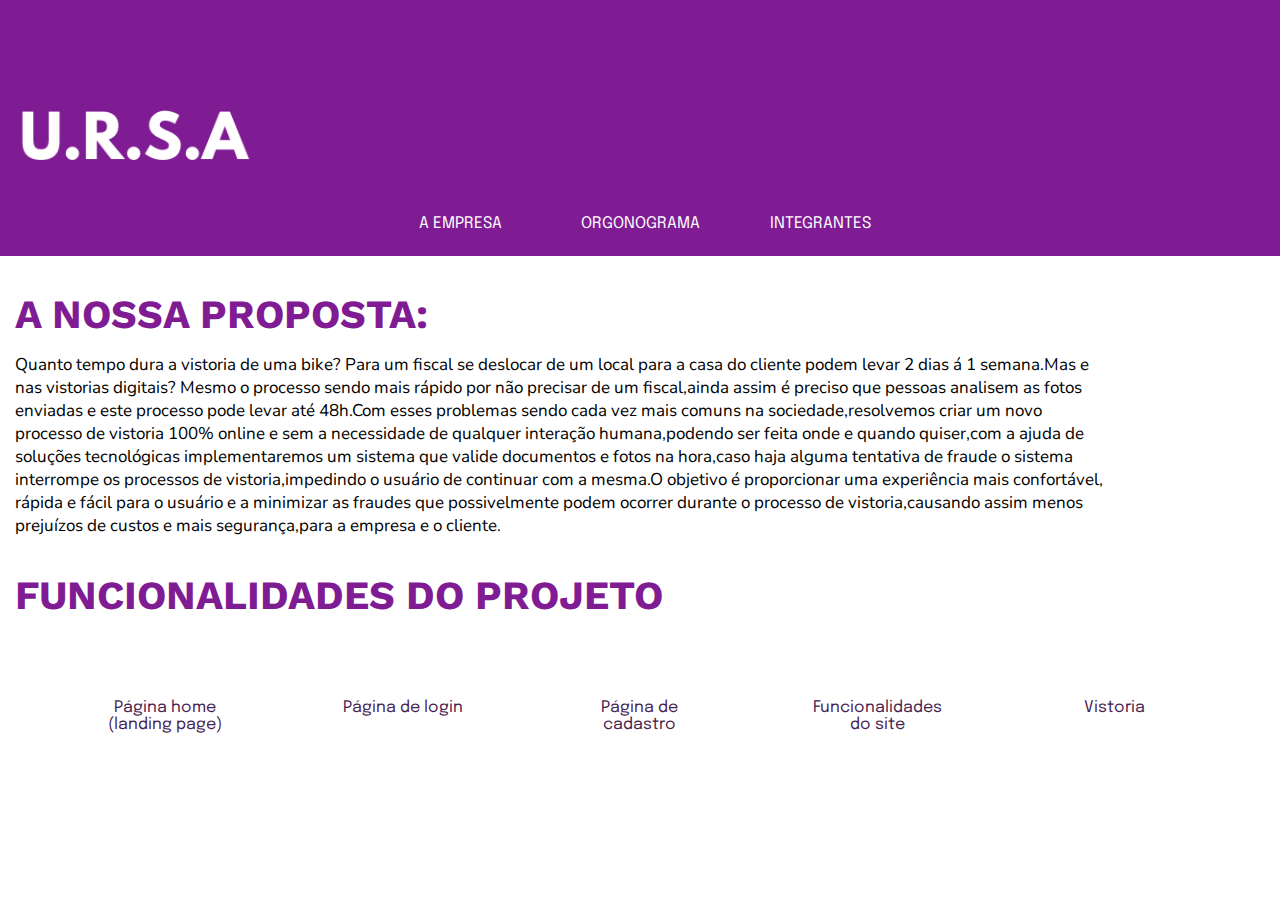
<file: index.html>
<!DOCTYPE html>
<html lang="en">
<head>
    <meta charset="UTF-8">
    <meta http-equiv="X-UA-Compatible" content="IE=edge">
    <meta name="viewport" content="width=device-width, initial-scale=1.0">
    <link rel="stylesheet" href="index.css">
    <title>U.R.S.A</title>
</head>
<body>
    <header class="cont1">
        <img src="./img/ursa_weblogo.png"> 
        <div class="menu">
            <a href="./empresa/emp.html" class="i"> A EMPRESA </a>
            <a href="./organograma/org.html" class="i"> ORGONOGRAMA </a>
            <a href="./integrantes/int.html" class="i"> INTEGRANTES </a>
        </div>
     </header>
 
     <main>
         <div>
             <h2> A NOSSA PROPOSTA: </h2>
             <p> Quanto tempo dura a vistoria de uma bike? Para um fiscal se deslocar de um local para a casa do cliente podem levar 2 dias á 1 semana.Mas e nas vistorias digitais? Mesmo o processo sendo mais rápido por não precisar de um fiscal,ainda assim é preciso que pessoas analisem as fotos enviadas e este processo pode levar até 48h.Com esses problemas sendo cada vez mais comuns na sociedade,resolvemos criar um novo processo de vistoria 100% online e sem a necessidade de qualquer interação humana,podendo ser feita onde e quando quiser,com a ajuda de soluções tecnológicas implementaremos um sistema que valide documentos e fotos na hora,caso haja alguma tentativa de fraude o sistema interrompe os processos de vistoria,impedindo o usuário de continuar com a mesma.O objetivo é proporcionar uma experiência mais confortável, rápida e fácil para o usuário e a minimizar as fraudes que possivelmente podem ocorrer durante o processo de vistoria,causando assim menos prejuízos de custos e mais segurança,para a empresa e o cliente.</p>
         </div>
 
         <div>
             <h2> FUNCIONALIDADES DO PROJETO</h2>
             <div class="menu2">
                 <a href="./home/home.html" class="m"> Página home (landing page) </a>
                 <a href="./login/login.html" class="m"> Página de login </a>
                 <a href="./cadastro/cadastro.html" class="m"> Página de cadastro </a>
                 <a href="./page_log/pagelog.html" class="m"> Funcionalidades do site </a>
                 <a href="./vistoria/vistoria.html" class="m"> Vistoria </a>
 
             </div>
         </div>

     </main>
</body>
</html>
</file>
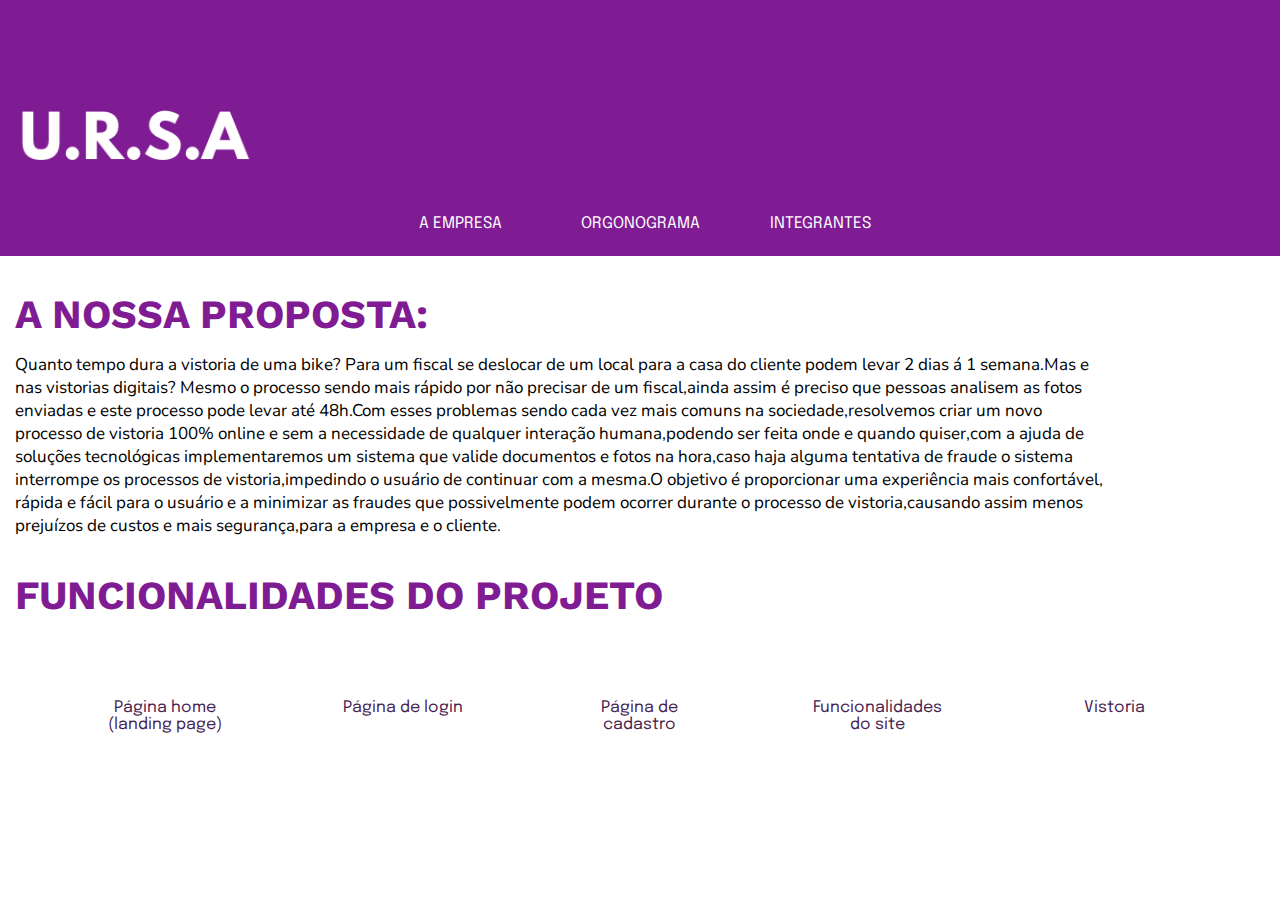
<file: page1/index.html>
<!DOCTYPE html>
<html lang="en">
<head>
    <meta charset="UTF-8">
    <meta http-equiv="X-UA-Compatible" content="IE=edge">
    <meta name="viewport" content="width=device-width, initial-scale=1.0">
    <link rel="stylesheet" href="index.css">
    <title>U.R.S.A</title>
</head>
<body>
    <header class="cont1">
        <img src="../img/ursa_weblogo.png"> 
        <div class="menu">
            <a href="../empresa/emp.html" class="i"> A EMPRESA </a>
            <a href="../organograma/org.html" class="i"> ORGONOGRAMA </a>
            <a href="../integrantes/int.html" class="i"> INTEGRANTES </a>
        </div>
     </header>
 
     <main>
         <div>
             <h2> A NOSSA PROPOSTA: </h2>
             <p> Quanto tempo dura a vistoria de uma bike? Para um fiscal se deslocar de um local para a casa do cliente podem levar 2 dias á 1 semana.Mas e nas vistorias digitais? Mesmo o processo sendo mais rápido por não precisar de um fiscal,ainda assim é preciso que pessoas analisem as fotos enviadas e este processo pode levar até 48h.Com esses problemas sendo cada vez mais comuns na sociedade,resolvemos criar um novo processo de vistoria 100% online e sem a necessidade de qualquer interação humana,podendo ser feita onde e quando quiser,com a ajuda de soluções tecnológicas implementaremos um sistema que valide documentos e fotos na hora,caso haja alguma tentativa de fraude o sistema interrompe os processos de vistoria,impedindo o usuário de continuar com a mesma.O objetivo é proporcionar uma experiência mais confortável, rápida e fácil para o usuário e a minimizar as fraudes que possivelmente podem ocorrer durante o processo de vistoria,causando assim menos prejuízos de custos e mais segurança,para a empresa e o cliente.</p>
         </div>
 
         <div>
             <h2> FUNCIONALIDADES DO PROJETO</h2>
             <div class="menu2">
                 <a href="../home/home.html" class="m"> Página home (landing page) </a>
                 <a href="../login/login.html" class="m"> Página de login </a>
                 <a href="../cadastro/cadastro.html" class="m"> Página de cadastro </a>
                 <a href="../page_log/pagelog.html" class="m"> Funcionalidades do site </a>
                 <a href="../vistoria/vistoria.html" class="m"> Vistoria </a>
 
             </div>
         </div>

     </main>
</body>
</html>
</file>
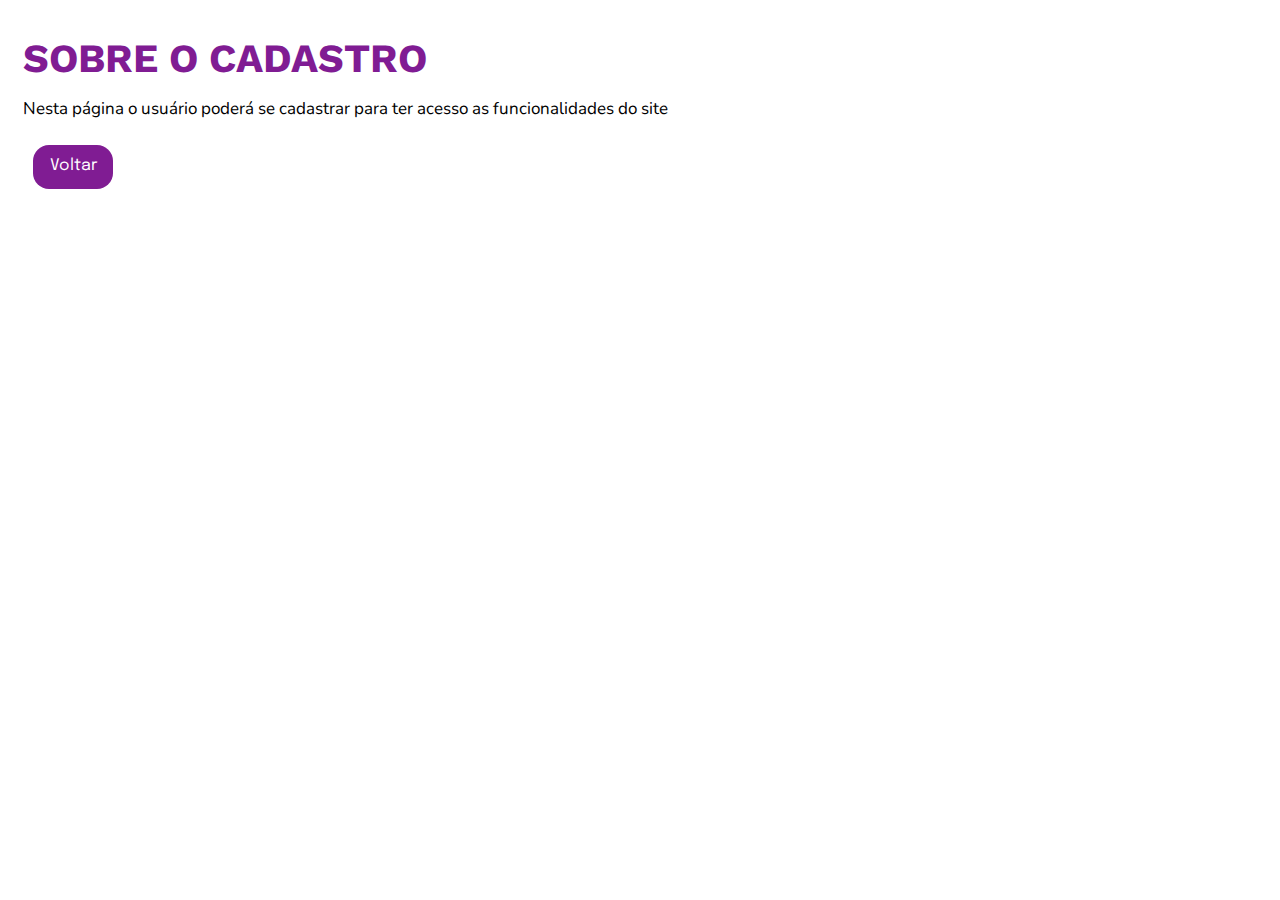
<file: cadastro/cadastro.html>
<!DOCTYPE html>
<html lang="en">
<head>
    <meta charset="UTF-8">
    <meta http-equiv="X-UA-Compatible" content="IE=edge">
    <meta name="viewport" content="width=device-width, initial-scale=1.0">
    <title>CADASTRO</title>
    <link rel="stylesheet" href="cadastro.css">
</head>
<body>
    <header>
        <h2> SOBRE O CADASTRO </h2>
    </header>
    <main>
        <div>
            <p> Nesta página o usuário poderá se cadastrar para ter acesso as funcionalidades do site </p>
            <a href="../index.html"> Voltar </a>
        </div>
    </main>
</body>
</html>
</file>
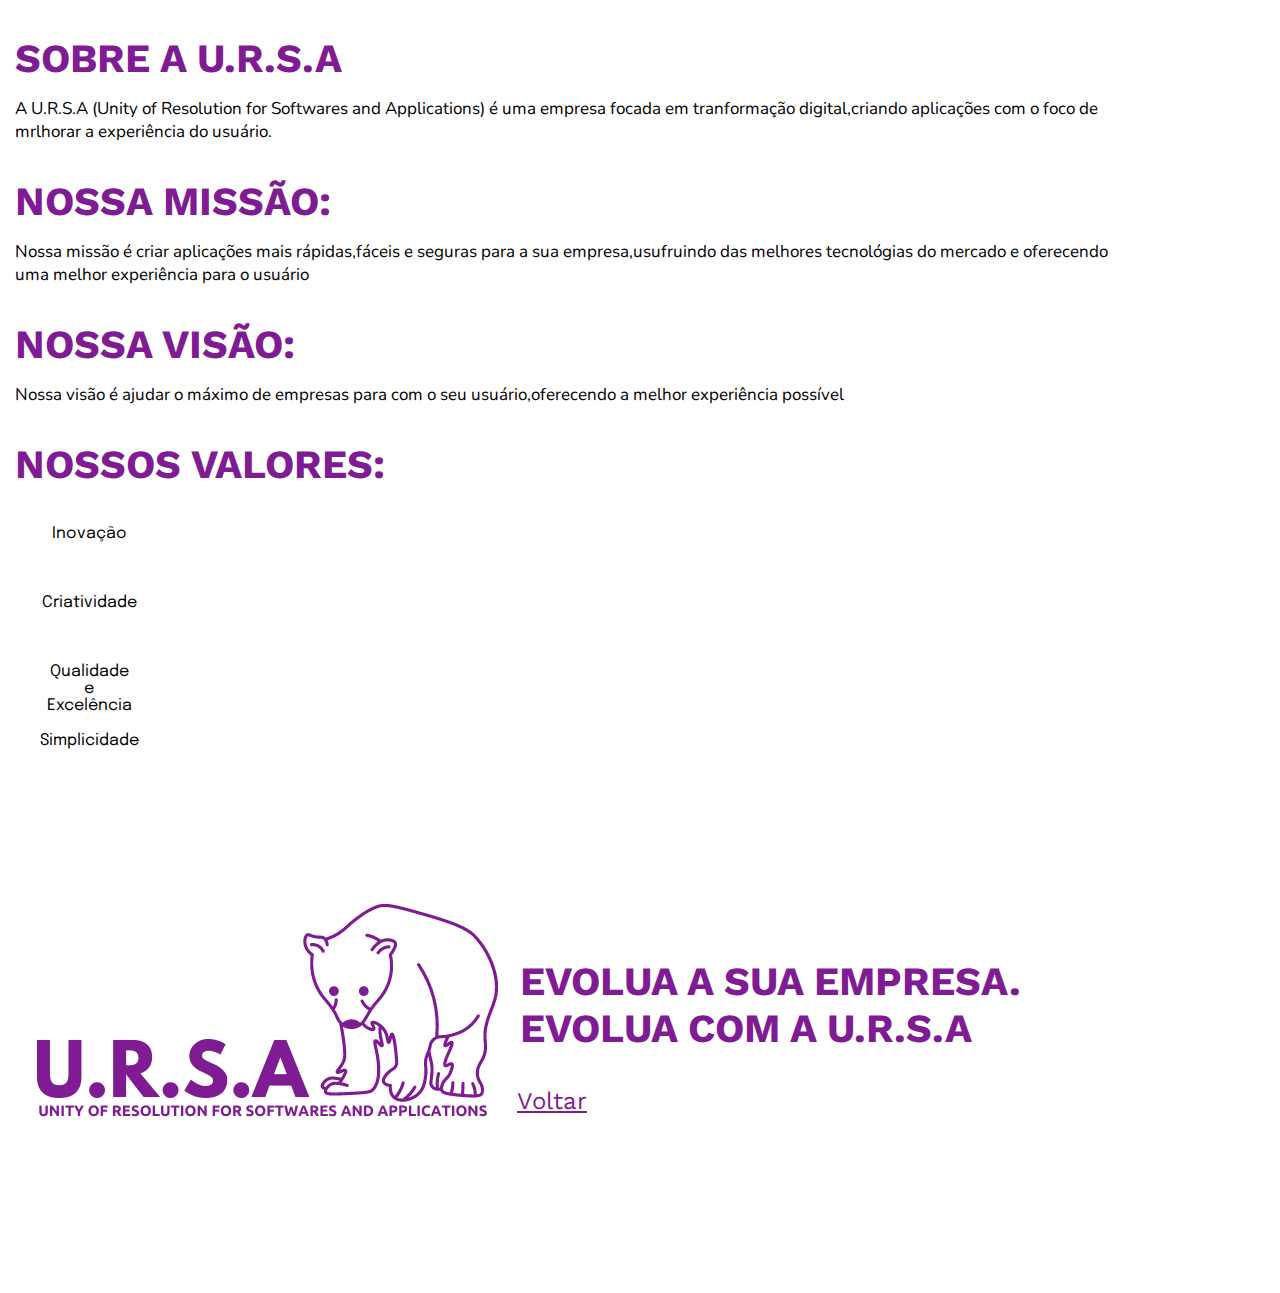
<file: empresa/emp.html>
<!DOCTYPE html>
<html lang="en">
<head>
    <meta charset="UTF-8">
    <meta http-equiv="X-UA-Compatible" content="IE=edge">
    <meta name="viewport" content="width=device-width, initial-scale=1.0">
    <title>Sobre nós!</title>
    <link rel="stylesheet" href="emp.css">
</head>
<body>
    <h2> SOBRE A U.R.S.A </h2>
    <p> A U.R.S.A (Unity of Resolution for Softwares and Applications) é uma empresa focada em tranformação digital,criando aplicações com o foco de mrlhorar a experiência do usuário. </p>
    <div>
        <h2> NOSSA MISSÃO: </h2>
        <p> Nossa missão é criar aplicações mais rápidas,fáceis e seguras para a sua empresa,usufruindo das melhores tecnológias do mercado e oferecendo uma melhor experiência para o usuário </p>

        <h2> NOSSA VISÃO: </h2>
        <p> Nossa visão é ajudar o máximo de empresas para com o seu usuário,oferecendo a melhor experiência possível</p>

        <h2> NOSSOS VALORES: </h2>
        <ul>
            <li> Inovação </li>
            <li> Criatividade </li>
            <li> Qualidade e Excelência </li>
            <li> Simplicidade </li>
        </ul>
    </div>

    <div class="final">
        <img src="../img/ursa_logo.png"/>
    </div>

    <h3> EVOLUA A SUA EMPRESA. EVOLUA COM A U.R.S.A </h3>
    <a href="../index.html"> Voltar </a>
</body>
</html>
</file>
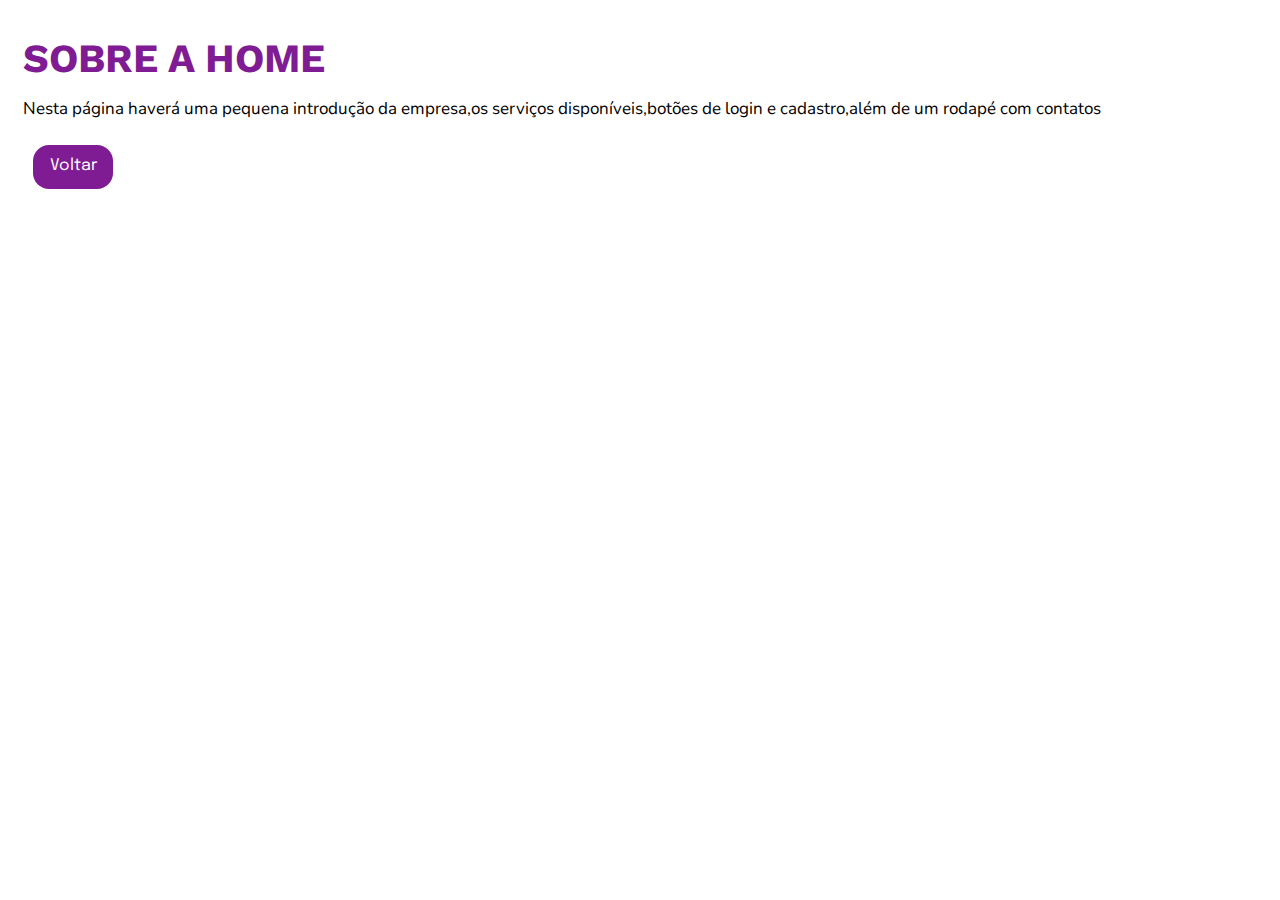
<file: home/home.html>
<!DOCTYPE html>
<html lang="en">
<head>
    <meta charset="UTF-8">
    <meta http-equiv="X-UA-Compatible" content="IE=edge">
    <meta name="viewport" content="width=device-width, initial-scale=1.0">
    <title>HOME</title>
    <link rel="stylesheet" href="home.css">
</head>
<body>
    <header>
        <h2> SOBRE A HOME</h2>
    </header>
    <main>
        <div>
            <p> Nesta página haverá uma pequena introdução da empresa,os serviços disponíveis,botões de login e cadastro,além de um rodapé com contatos</p>
            <a href="../index.html"> Voltar </a>
        </div>
    </main>
</body>
</html>
</file>
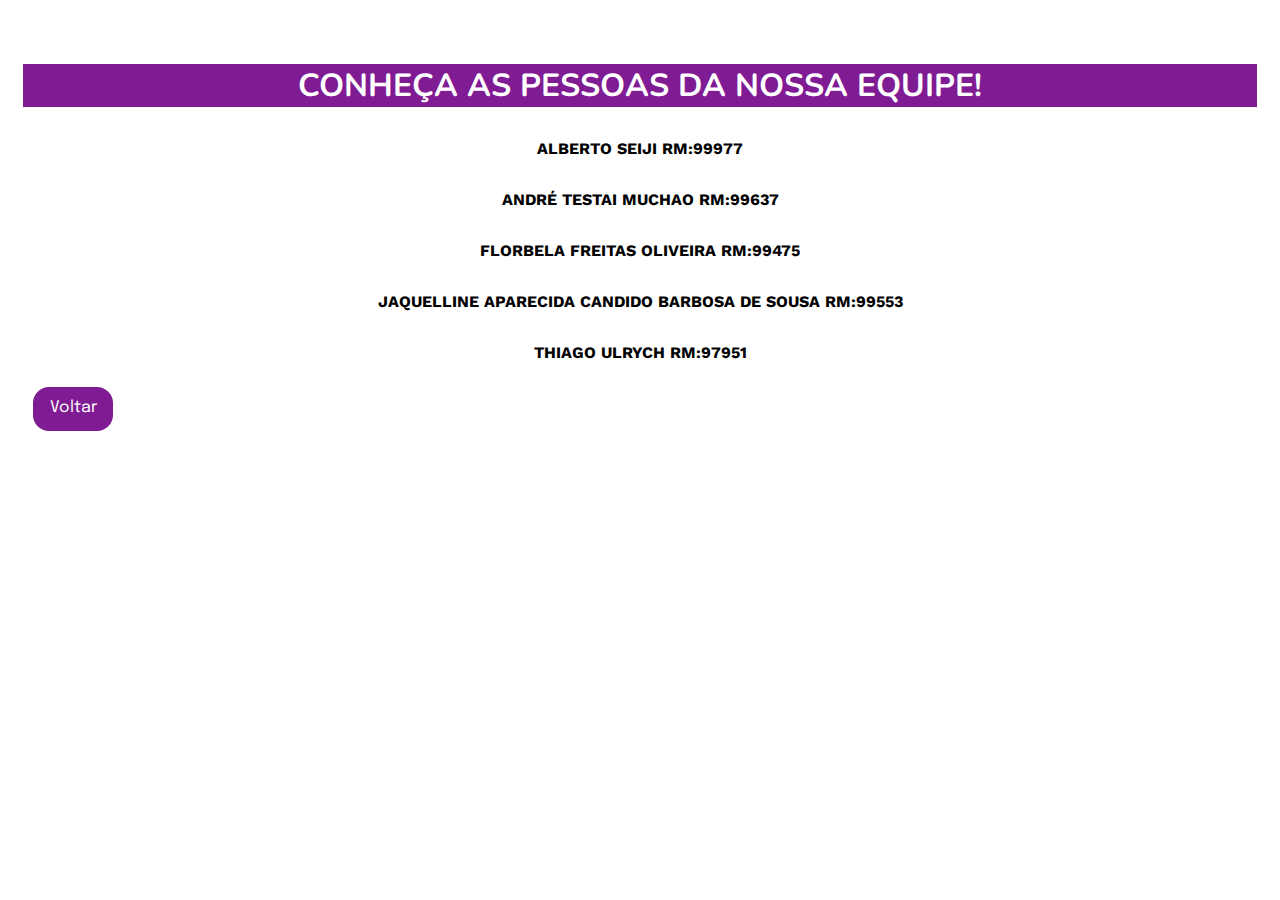
<file: integrantes/int.html>
<!DOCTYPE html>
<html lang="en">
<head>
    <meta charset="UTF-8">
    <meta http-equiv="X-UA-Compatible" content="IE=edge">
    <meta name="viewport" content="width=device-width, initial-scale=1.0">
    <title>INTEGRANTES</title>

    <link rel="stylesheet" href="int.css">
</head>
<body>
    <h3> CONHEÇA AS PESSOAS DA NOSSA EQUIPE! </h3>
    <h2> ALBERTO SEIJI RM:99977</h2>
    <h2> ANDRÉ TESTAI MUCHAO RM:99637</h2>
    <h2> FLORBELA FREITAS OLIVEIRA RM:99475</h2>
    <h2> JAQUELLINE APARECIDA CANDIDO BARBOSA DE SOUSA RM:99553</h2>
    <h2> THIAGO ULRYCH RM:97951</h2>

    <a href="../index.html"> Voltar </a> 
</body>
</html>
</file>
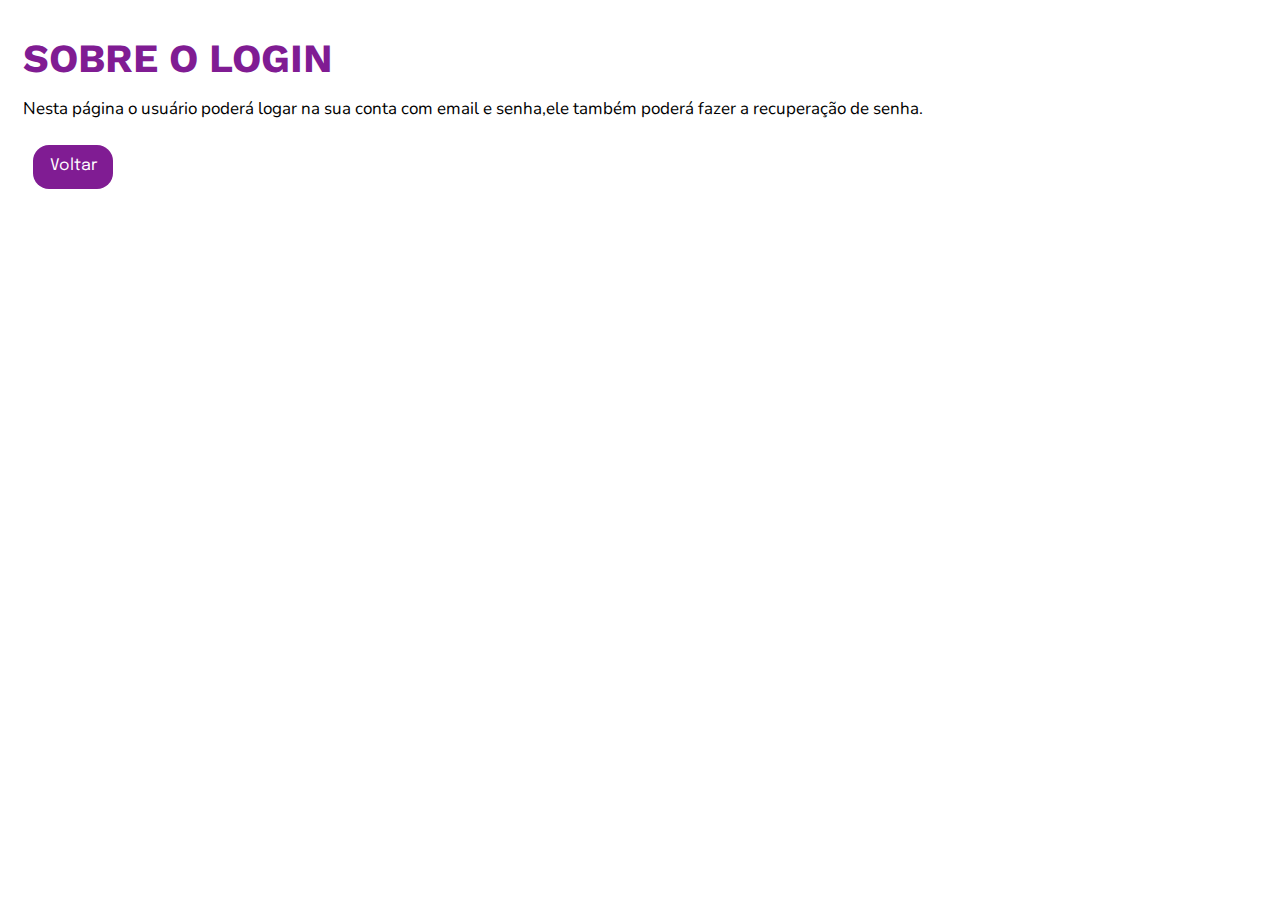
<file: login/login.html>
<!DOCTYPE html>
<html lang="en">
<head>
    <meta charset="UTF-8">
    <meta http-equiv="X-UA-Compatible" content="IE=edge">
    <meta name="viewport" content="width=device-width, initial-scale=1.0">
    <link rel="stylesheet" href="login.css">
    <title>LOGIN</title>
</head>
<body>
    <header>
        <h2> SOBRE O LOGIN </h2>
    </header>
    <main>
        <div>
            <p> Nesta página o usuário poderá logar na sua conta com email e senha,ele também poderá fazer a recuperação de senha. </p>
            <a href="../index.html"> Voltar </a>
        </div>
    </main>
</body>
</html>
</file>
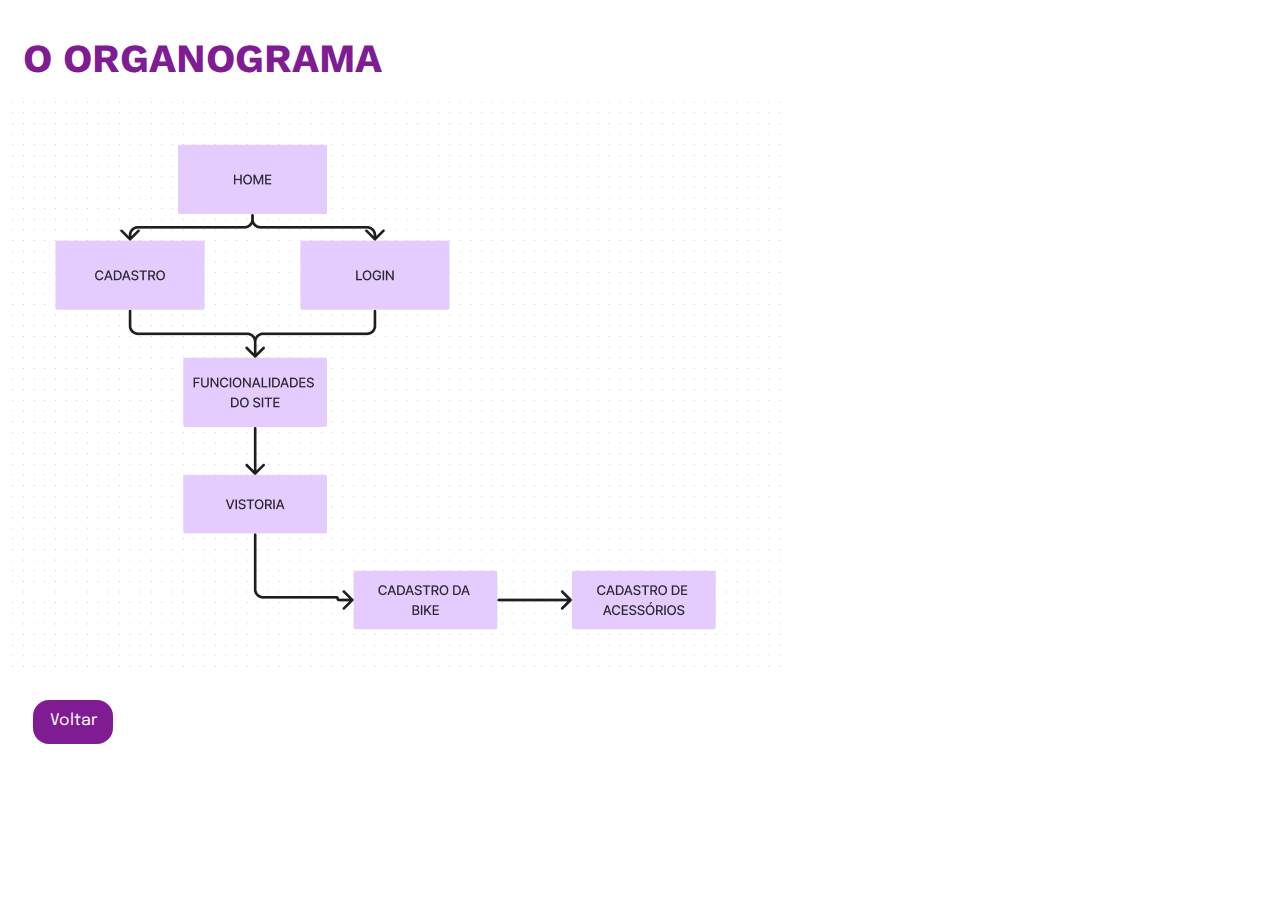
<file: organograma/org.html>
<!DOCTYPE html>
<html lang="en">
<head>
    <meta charset="UTF-8">
    <meta http-equiv="X-UA-Compatible" content="IE=edge">
    <meta name="viewport" content="width=device-width, initial-scale=1.0">
    <link rel="stylesheet" href="org.css">
    <title>ORGANOGRAMA</title>
</head>
<body>
    <h3> O ORGANOGRAMA </h3>
    <img src="../img/organograma.png"/>

    <a href="../index.html"> Voltar </a>
</body>
</html>
</file>
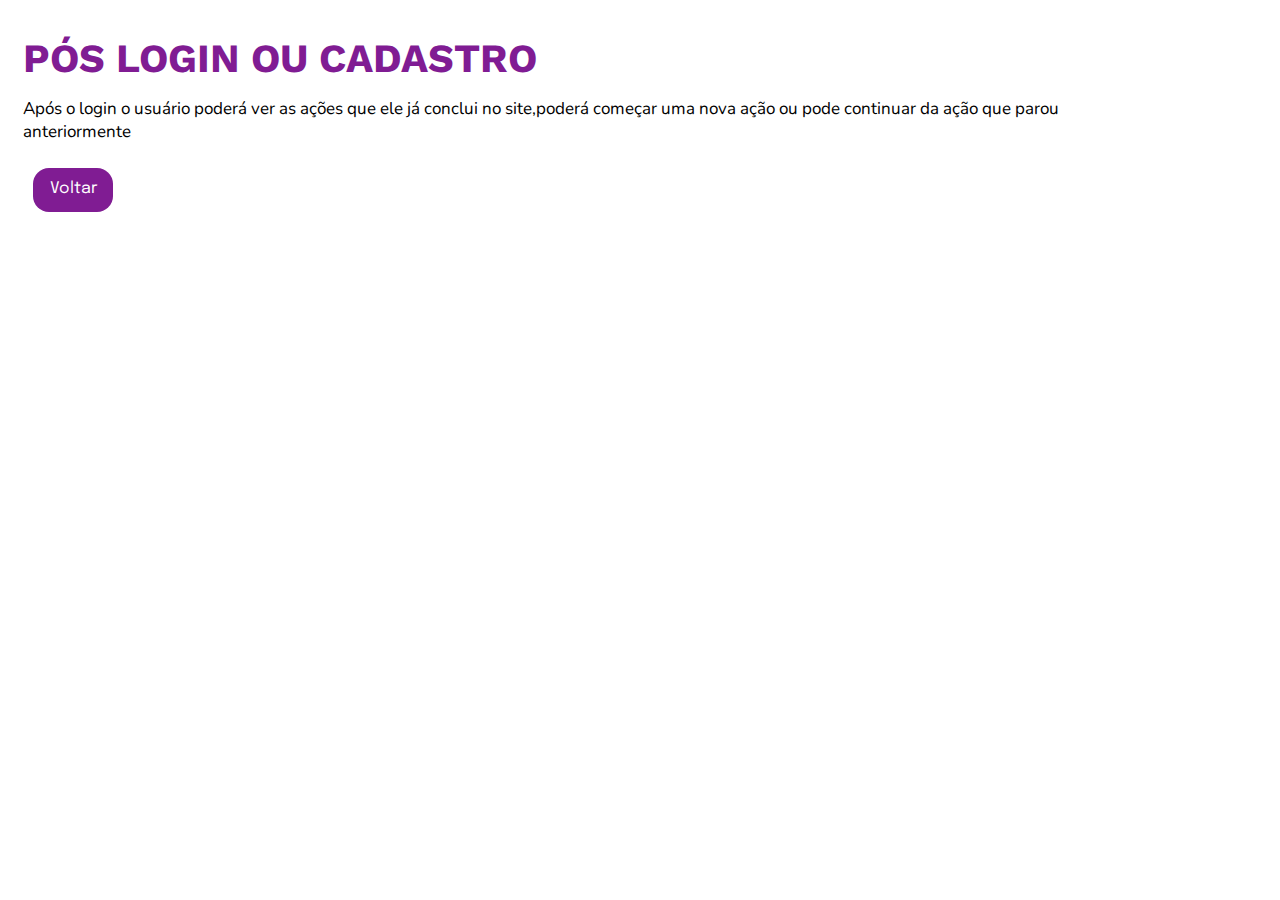
<file: page_log/pagelog.html>
<!DOCTYPE html>
<html lang="en">
<head>
    <meta charset="UTF-8">
    <meta http-equiv="X-UA-Compatible" content="IE=edge">
    <meta name="viewport" content="width=device-width, initial-scale=1.0">
    <title>Document</title>
    <link rel="stylesheet" href="pagelog.css">
</head>
<body>
    <header>
        <h2> PÓS LOGIN OU CADASTRO</h2>
    </header>
    <main>
        <div>
            <p> Após o login o usuário poderá ver as ações que ele já conclui no site,poderá começar uma nova ação ou pode continuar da ação que parou anteriormente </p>
            <a href="../index.html"> Voltar </a>
        </div>
    </main>
</body>
</html>
</file>
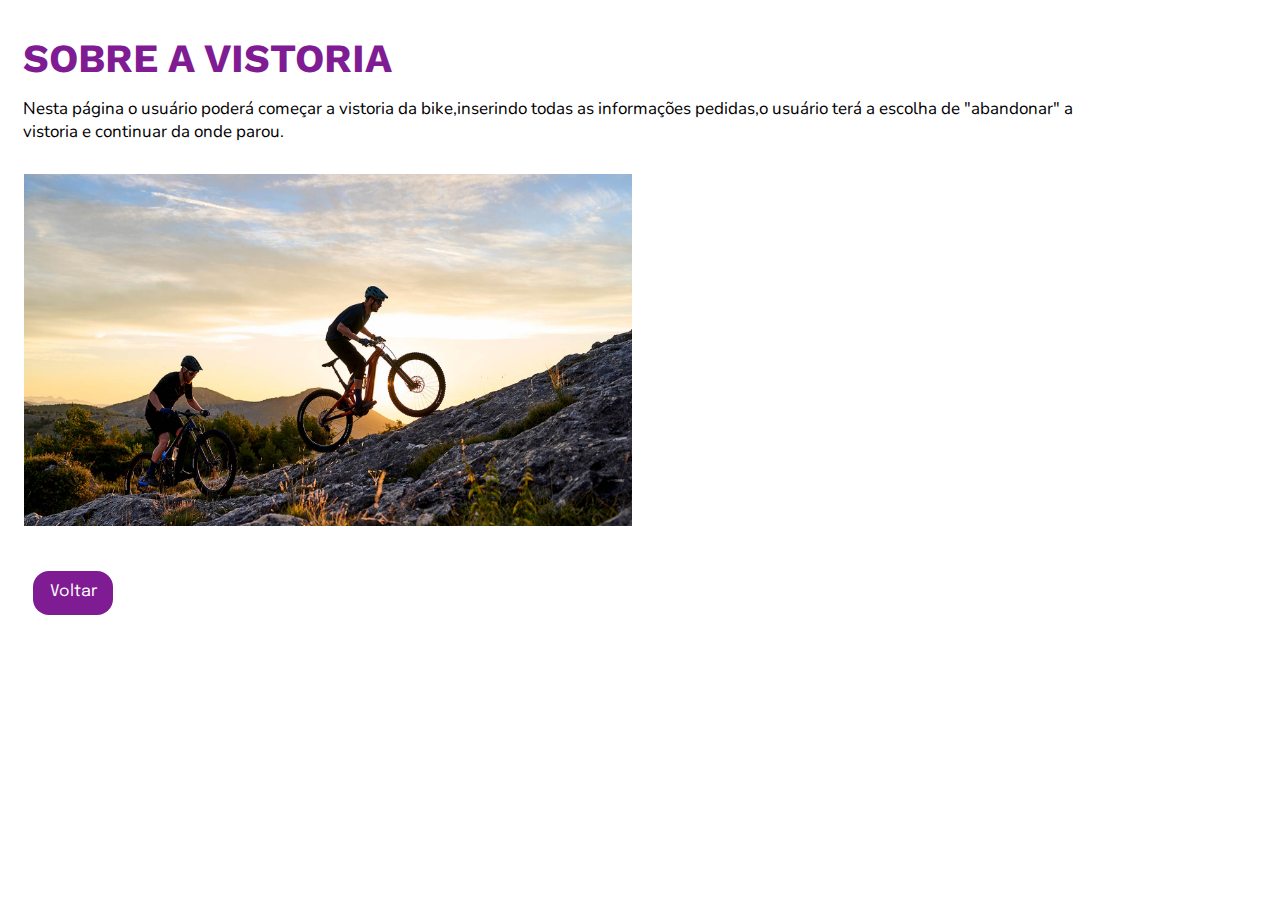
<file: vistoria/vistoria.html>
<!DOCTYPE html>
<html lang="en">
<head>
    <meta charset="UTF-8">
    <meta http-equiv="X-UA-Compatible" content="IE=edge">
    <meta name="viewport" content="width=device-width, initial-scale=1.0">
    <title>VISTORIA </title>
    <link rel="stylesheet" href="vistoria.css">
</head>
<body>
    <header>
        <h2> SOBRE A VISTORIA</h2>
    </header>
    <main>
        <div>
            <p> Nesta página o usuário poderá começar a vistoria da bike,inserindo todas as informações pedidas,o usuário terá a escolha de "abandonar" a vistoria e continuar da onde parou. </p>
            <img src="../img/bike.jpeg"/>
            <a href="../index.html"> Voltar </a>
        </div>
    </main>
</body>
</html>
</file>
<file: index.css>
@import url('https://fonts.googleapis.com/css2?family=Epilogue:wght@700&display=swap');
@import url('https://fonts.googleapis.com/css2?family=Work+Sans:wght@600&display=swap');
@import url('https://fonts.googleapis.com/css2?family=Nunito:wght@600&display=swap');

body {
    margin: 0;
    padding: 0;
}

.cont1 {
    background-color: #801C93;
    height: 16em;
    width: 100%;
}

img {
    height: 15em;
    width: 15em;
    margin: 1em;
}

.menu {
    display: flex;
    align-items: center;
    justify-content: space-evenly;
    margin-left: 22em;
    margin-right: 22em;
    margin-top: -4em;
}

.i {
    display: flex;
    text-align: center;
    justify-content: center;
    text-decoration: none;
    height: 2em;
    width: 9em;
    border-radius: 2em;
    font-family: 'Epilogue', sans-serif;
    padding-top: 14px;
    margin-top: -11px;
    color: #fff;
}

a:hover {
    color: black;
    font-size: 1.3em;
}

h2 {
    font-family: 'Work Sans', sans-serif;
    color: #801C93;
    font-size: 2.5em;
    margin: 15px;
    margin-top: 35px;
}

p {
    font-family: 'Nunito', sans-serif;
    font-size: 17px;
    margin: 15px;
    margin-right: 10em;
}

.menu2 {
    display: flex;
    align-items: center;
    justify-content: space-evenly;
    margin-top: 5em;
}

.m {
    display: flex;
    text-align: center;
    justify-content: center;
    text-decoration: none;
    background-color: #fff;
    height: 2em;
    width: 9em;
    border-radius: 2em;
    font-family: 'Epilogue', sans-serif;
    color: #462250;
}
</file>
<file: page1/index.css>
@import url('https://fonts.googleapis.com/css2?family=Epilogue:wght@700&display=swap');
@import url('https://fonts.googleapis.com/css2?family=Work+Sans:wght@600&display=swap');
@import url('https://fonts.googleapis.com/css2?family=Nunito:wght@600&display=swap');

body {
    margin: 0;
    padding: 0;
}

.cont1 {
    background-color: #801C93;
    height: 16em;
    width: 100%;
}

img {
    height: 15em;
    width: 15em;
    margin: 1em;
}

.menu {
    display: flex;
    align-items: center;
    justify-content: space-evenly;
    margin-left: 22em;
    margin-right: 22em;
    margin-top: -4em;
}

.i {
    display: flex;
    text-align: center;
    justify-content: center;
    text-decoration: none;
    height: 2em;
    width: 9em;
    border-radius: 2em;
    font-family: 'Epilogue', sans-serif;
    padding-top: 14px;
    margin-top: -11px;
    color: #fff;
}

a:hover {
    color: black;
    font-size: 1.3em;
}

h2 {
    font-family: 'Work Sans', sans-serif;
    color: #801C93;
    font-size: 2.5em;
    margin: 15px;
    margin-top: 35px;
}

p {
    font-family: 'Nunito', sans-serif;
    font-size: 17px;
    margin: 15px;
    margin-right: 10em;
}

.menu2 {
    display: flex;
    align-items: center;
    justify-content: space-evenly;
    margin-top: 5em;
}

.m {
    display: flex;
    text-align: center;
    justify-content: center;
    text-decoration: none;
    background-color: #fff;
    height: 2em;
    width: 9em;
    border-radius: 2em;
    font-family: 'Epilogue', sans-serif;
    color: #462250;
}
</file>
<file: cadastro/cadastro.css>
@import url('https://fonts.googleapis.com/css2?family=Epilogue:wght@700&display=swap');
@import url('https://fonts.googleapis.com/css2?family=Work+Sans:wght@600&display=swap');
@import url('https://fonts.googleapis.com/css2?family=Nunito:wght@600&display=swap');

h2 {
    font-family: 'Work Sans', sans-serif;
    color: #801C93;
    font-size: 2.5em;
    margin: 15px;
    margin-top: 35px;
}

p {
    font-family: 'Nunito', sans-serif;
    font-size: 17px;
    margin: 15px;
    margin-right: 10em;
}

a {
    display: flex;
    text-align: center;
    justify-content: center;
    text-decoration: none;
    background-color: #801C93;
    height: 2em;
    width: 5em;
    border-radius: 1em;
    font-family: 'Epilogue', sans-serif;
    padding-top: 12px;
    margin: 25px;
    color: #ffffff;
}

a:hover {
    color: black;
}
</file>
<file: empresa/emp.css>
@import url('https://fonts.googleapis.com/css2?family=Epilogue:wght@700&display=swap');
@import url('https://fonts.googleapis.com/css2?family=Work+Sans:wght@600&display=swap');
@import url('https://fonts.googleapis.com/css2?family=Nunito:wght@600&display=swap');

body {
    padding: 0;
    margin: 0;
}

h2 {
    font-family: 'Work Sans', sans-serif;
    color: #801C93;
    font-size: 2.5em;
    margin: 15px;
    margin-top: 35px;
}

p {
    font-family: 'Nunito', sans-serif;
    font-size: 17px;
    margin: 15px;
    margin-right: 10em;
}

li {
    display: flex;
    text-align: center;
    justify-content: center;
    text-decoration: none;
    color: #000000;
    height: 2em;
    width: 3em;
    font-family: 'Epilogue', sans-serif;
    padding-top: 12px;
    margin: 25px;
}

.final {
    height: 15em;
    width: 15em;
    margin: 1em;
}

h3 {
    display: flex;
    justify-content: center;
    align-items: center;
    font-family: 'Work Sans', sans-serif;
    color: #801C93;
    font-size: 2.5em;
    margin-left: 13em;
    margin-top: -1em;
    height: 0em;
    width: 16em;
}

a {
    display: flex;
    justify-content: center;
    align-items: center;
    font-family: 'Work Sans', sans-serif;
    color: #801C93;
    font-size: 1.5em;
    margin-left: 9em;
    margin-top: 4em;
    height: 0em;
    width: 28em;
}

a:hover {
    color: black;
}
</file>
<file: home/home.css>
@import url('https://fonts.googleapis.com/css2?family=Epilogue:wght@700&display=swap');
@import url('https://fonts.googleapis.com/css2?family=Work+Sans:wght@600&display=swap');
@import url('https://fonts.googleapis.com/css2?family=Nunito:wght@600&display=swap');

h2 {
    font-family: 'Work Sans', sans-serif;
    color: #801C93;
    font-size: 2.5em;
    margin: 15px;
    margin-top: 35px;
}

p {
    font-family: 'Nunito', sans-serif;
    font-size: 17px;
    margin: 15px;
    margin-right: 10em;
}

a {
    display: flex;
    text-align: center;
    justify-content: center;
    text-decoration: none;
    background-color: #801C93;
    height: 2em;
    width: 5em;
    border-radius: 1em;
    font-family: 'Epilogue', sans-serif;
    padding-top: 12px;
    margin: 25px;
    color: #ffffff;
}

a:hover {
    color: black;
}
</file>
<file: integrantes/int.css>
@import url('https://fonts.googleapis.com/css2?family=Work+Sans:wght@600&display=swap');
@import url('https://fonts.googleapis.com/css2?family=Nunito:wght@600&display=swap');
@import url('https://fonts.googleapis.com/css2?family=Epilogue:wght@700&display=swap');

h2 {
    display: flex;
    justify-content: space-evenly;
    font-family: 'Work Sans', sans-serif;
    color: #000000;
    font-size: 1em;
    margin: 15px;
    margin-top: 2em;
}

h3 {
    display: flex;
    justify-content: center;
    font-family: 'Nunito', sans-serif;
    font-size: 2em;
    margin: 15px;
    margin-top: 2em;
    background-color: #801C93;
    color: #fff;
}

a {
    display: flex;
    text-align: center;
    justify-content: center;
    text-decoration: none;
    background-color: #801C93;
    height: 2em;
    width: 5em;
    border-radius: 1em;
    font-family: 'Epilogue', sans-serif;
    padding-top: 12px;
    margin: 25px;
    color: #ffffff;
}

a:hover {
    color: black;
}
</file>
<file: login/login.css>
@import url('https://fonts.googleapis.com/css2?family=Epilogue:wght@700&display=swap');
@import url('https://fonts.googleapis.com/css2?family=Work+Sans:wght@600&display=swap');
@import url('https://fonts.googleapis.com/css2?family=Nunito:wght@600&display=swap');

h2 {
    font-family: 'Work Sans', sans-serif;
    color: #801C93;
    font-size: 2.5em;
    margin: 15px;
    margin-top: 35px;
}

p {
    font-family: 'Nunito', sans-serif;
    font-size: 17px;
    margin: 15px;
    margin-right: 10em;
}

a {
    display: flex;
    text-align: center;
    justify-content: center;
    text-decoration: none;
    background-color: #801C93;
    height: 2em;
    width: 5em;
    border-radius: 1em;
    font-family: 'Epilogue', sans-serif;
    padding-top: 12px;
    margin: 25px;
    color: #ffffff;
}

a:hover {
    color: black;
}
</file>
<file: organograma/org.css>
@import url('https://fonts.googleapis.com/css2?family=Work+Sans:wght@600&display=swap'); 
@import url('https://fonts.googleapis.com/css2?family=Epilogue:wght@700&display=swap');

h3 {
    font-family: 'Work Sans', sans-serif;
    color: #801C93;
    font-size: 2.5em;
    margin: 15px;
    margin-top: 35px;
}

a {
    display: flex;
    text-align: center;
    justify-content: center;
    text-decoration: none;
    background-color: #801C93;
    height: 2em;
    width: 5em;
    border-radius: 1em;
    font-family: 'Epilogue', sans-serif;
    padding-top: 12px;
    margin: 25px;
    color: #ffffff;
}

a:hover {
    color: black;
}
</file>
<file: page_log/pagelog.css>
@import url('https://fonts.googleapis.com/css2?family=Epilogue:wght@700&display=swap');
@import url('https://fonts.googleapis.com/css2?family=Work+Sans:wght@600&display=swap');
@import url('https://fonts.googleapis.com/css2?family=Nunito:wght@600&display=swap');

h2 {
    font-family: 'Work Sans', sans-serif;
    color: #801C93;
    font-size: 2.5em;
    margin: 15px;
    margin-top: 35px;
}

p {
    font-family: 'Nunito', sans-serif;
    font-size: 17px;
    margin: 15px;
    margin-right: 10em;
}

a {
    display: flex;
    text-align: center;
    justify-content: center;
    text-decoration: none;
    background-color: #801C93;
    height: 2em;
    width: 5em;
    border-radius: 1em;
    font-family: 'Epilogue', sans-serif;
    padding-top: 12px;
    margin: 25px;
    color: #ffffff;
}

a:hover {
    color: black;
}
</file>
<file: vistoria/vistoria.css>
@import url('https://fonts.googleapis.com/css2?family=Epilogue:wght@700&display=swap');
@import url('https://fonts.googleapis.com/css2?family=Work+Sans:wght@600&display=swap');
@import url('https://fonts.googleapis.com/css2?family=Nunito:wght@600&display=swap');

h2 {
    font-family: 'Work Sans', sans-serif;
    color: #801C93;
    font-size: 2.5em;
    margin: 15px;
    margin-top: 35px;
}

p {
    font-family: 'Nunito', sans-serif;
    font-size: 17px;
    margin: 15px;
    margin-right: 10em;
}

a {
    display: flex;
    text-align: center;
    justify-content: center;
    text-decoration: none;
    background-color: #801C93;
    height: 2em;
    width: 5em;
    border-radius: 1em;
    font-family: 'Epilogue', sans-serif;
    padding-top: 12px;
    margin: 25px;
    color: #ffffff;
}

a:hover {
    color: black;
}

img {
    height: 22em;
    width: 38em;
    margin: 1em;
}
</file>
